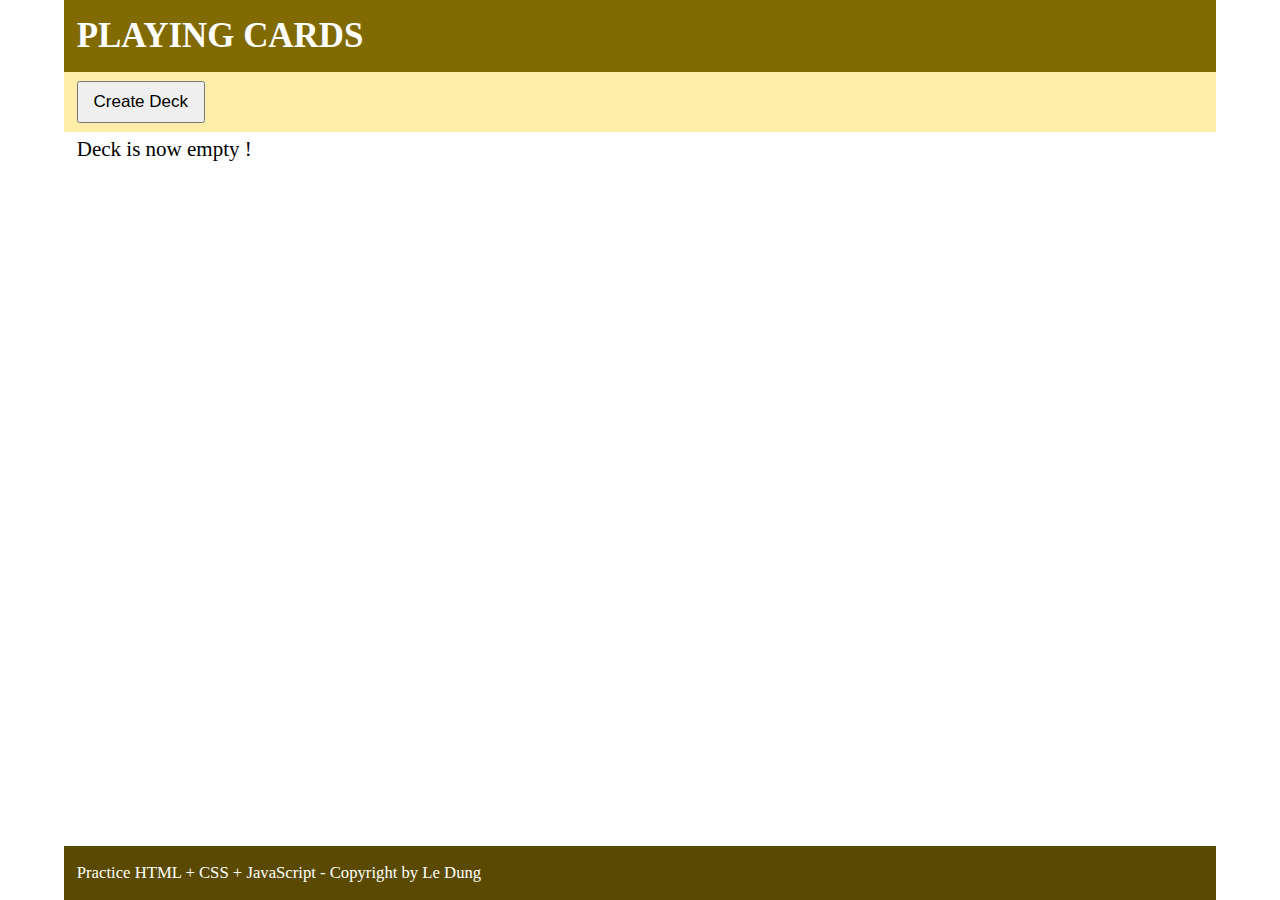
<file: playingcard/index.html>
<!DOCTYPE html>
<html lang="en">

<head>
    <title>Playing cards - HTML-CSS-JavaScript</title>
    <link rel="stylesheet" href="./style.css" />
    <script type="module">
        import { createDeck, shuffleCards, flipCard, dragStart, dragging, allowDrop, drop, endDrag} from "./script.js";
        window.createDeck = createDeck;//Module must assign to window function 
        window.shuffleCards = shuffleCards;
        window.flipCard = flipCard;
        window.dragStart = dragStart;
        window.dragging = dragging;
        window.allowDrop = allowDrop;
        window.drop = drop;
        window.endDrag = endDrag;  
    </script>
</head>

<body>
    <div class="container">
        <header>
            <h1>PLAYING CARDS</h1>
        </header>
        <main>
            <div class="nav-div">
                <button id="button_CreateDeck" type="button" onclick="createDeck()">Create Deck</button>
                <button id="button_ShuffleCards" type="button" onclick="shuffleCards()">Shuffle Cards</button>
                <input id="option_ShowHide" type="checkbox" unchecked>
                <label id="label_ShowHide">Shuffle and show all cards</label>
            </div>
            <div class="status-div">
                <p id="status_p">Deck is now empty !</p>
            </div>
            <div id="div_deck">
                <!-- Here is the place the id="table_deck" will be created-->
            </div>
        </main>
        <footer>
            <p>Practice HTML + CSS + JavaScript - Copyright by Le Dung</p>
        </footer>
    </div>
</body>

</html>
</file>
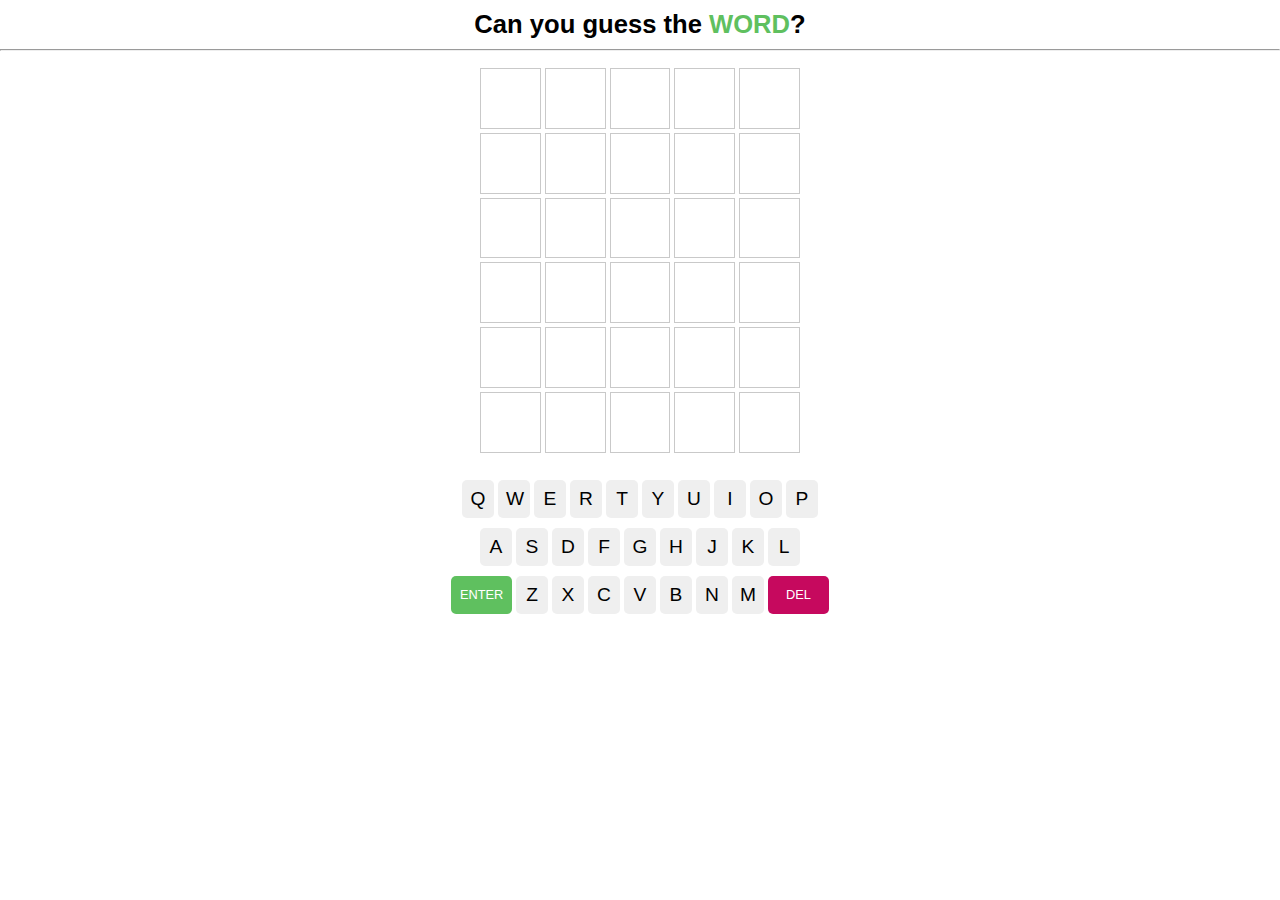
<file: wordle/index.html>
<!DOCTYPE html>
<html lang="en">
<head>
    <meta charset="UTF-8">
    <meta name="viewport" content="width=device-width, initial-scale=1.0, maximum-scale=scale=1.0,user-scalable=scalable=0"/>
    <title>Wordle Clone</title>
    <link rel="stylesheet" href="style.css">
    
</head>
<body>
    <h1>Can you guess the <span id="help-span">WORD</span>?</h1>
    <hr/>

    <div id="words-board">
        <div class="word-row">
            <div class="letter-box"></div>
            <div class="letter-box"></div>
            <div class="letter-box"></div>
            <div class="letter-box"></div>
            <div class="letter-box"></div>
        </div>
        <div class="word-row">
            <div class="letter-box"></div>
            <div class="letter-box"></div>
            <div class="letter-box"></div>
            <div class="letter-box"></div>
            <div class="letter-box"></div>
        </div>
        <div class="word-row">
            <div class="letter-box"></div>
            <div class="letter-box"></div>
            <div class="letter-box"></div>
            <div class="letter-box"></div>
            <div class="letter-box"></div>
        </div>
        <div class="word-row">
            <div class="letter-box"></div>
            <div class="letter-box"></div>
            <div class="letter-box"></div>
            <div class="letter-box"></div>
            <div class="letter-box"></div>
        </div>
        <div class="word-row">
            <div class="letter-box"></div>
            <div class="letter-box"></div>
            <div class="letter-box"></div>
            <div class="letter-box"></div>
            <div class="letter-box"></div>
        </div>
        <div class="word-row">
            <div class="letter-box"></div>
            <div class="letter-box"></div>
            <div class="letter-box"></div>
            <div class="letter-box"></div>
            <div class="letter-box"></div>
        </div>
    </div>

    <div id="keyboard-container">
        <div class="first-row">
            <button class="keyboard-button">q</button>
            <button class="keyboard-button">w</button>
            <button class="keyboard-button">e</button>
            <button class="keyboard-button">r</button>
            <button class="keyboard-button">t</button>
            <button class="keyboard-button">y</button>
            <button class="keyboard-button">u</button>
            <button class="keyboard-button">i</button>
            <button class="keyboard-button">o</button>
            <button class="keyboard-button">p</button>
        </div>
        <div class="second-row">
            <button class="keyboard-button">a</button>
            <button class="keyboard-button">s</button>
            <button class="keyboard-button">d</button>
            <button class="keyboard-button">f</button>
            <button class="keyboard-button">g</button>
            <button class="keyboard-button">h</button>
            <button class="keyboard-button">j</button>
            <button class="keyboard-button">k</button>
            <button class="keyboard-button">l</button>
        </div>
        <div class="third-row">
            <button id="enter-button" class="keyboard-button">Enter</button>
            <button class="keyboard-button">z</button>
            <button class="keyboard-button">x</button>
            <button class="keyboard-button">c</button>
            <button class="keyboard-button">v</button>
            <button class="keyboard-button">b</button>
            <button class="keyboard-button">n</button>
            <button class="keyboard-button">m</button>
            <button id="delete-button" class="keyboard-button">Del</button>
        </div>
    </div>
    
    <!-- Help content will be showed as Modal Box when click WORD in header -->
    <div id="helpBox" class="modal">
        <div class="modal-content">
                <span id="modal-close">&times;</span>
                <h1 id="modal-header">How to Play</h1>
                <p>You have 6 attempts to guess a mystery word with 5 letters.
                   After each guess (press Enter), the color of each letter in the guess word will change to show how close your guess was.</p>
                <li>Green is a letter that is in the mystery word and in correct spot.</li>
                <li>Yellow is a letter that is in the mystery word but in wrong spot.</li>
                <li>Gray is a letter that is not in the mystery word in any spot.</li>
        </div>
    </div>
    
    <!-- Modal Box alert "Word not in list!" -->
    <div id="wordNotInListBox" class="modal">
        <div class="modal-alert">
            <h1 class="alert">Word not in list!</h1>
        </div>
    </div>

    <!-- Modal Box show result -->
    <div id="resultBox" class="modal">
        <div class="modal-result">
                <h1 id="modal-result-header">Game Over!</h1>
                <p class="modal-p-result">The mystery word is <span id="word-result"></span></p>
                <button id="next-word">NEXT WORD</button>
        </div>
    </div>

    <script src="script.js" type="module"></script>
</body>
</html>
</file>
<file: playingcard/style.css>
html,
body {
  width: 100%;
  height: 100%;
  border: none;
  padding: 0px;
  margin: 0px;
  display: block;
  /* Disable mouse selection on this page */
  -webkit-touch-callout: none; /* iOS Safari */
  -webkit-user-select: none; /* Safari */
  -khtml-user-select: none; /* Konqueror HTML */
  -moz-user-select: none; /* Old versions of Firefox */
  -ms-user-select: none; /* Internet Explorer/Edge */
  user-select: none; /* Non-prefixed version, currently supported by Chrome, Edge, Opera and Firefox */
}

.container {
  width: 90%;
  margin: 0px auto; /* 5% for left margin and 5% for right margin */
  height: 100%;
  padding: 0px;
  border: none;
  display: block;
  box-sizing: content-box;
}
/*------ Header ----------------------------*/
header {
  width: 100%;
  height: 8%;
  background-color: rgb(129, 106, 2);
  display: flex;
  align-items: center;
  font-size: calc(0.8vh + 0.8vw);
}

header > h1 {
  margin: 0px 0px;
  padding: 0px 0px 0px 1vw;
  color: white;
}
/*------ Footer ----------------------------*/
footer {
  position: fixed;
  bottom: 0px;
  width: 90%;
  height: 6%;
  background-color: rgb(90, 74, 1);
  display: flex;
  align-items: center;
  font-size: calc(1vh + 0.6vw);
}

footer > p {
  margin: 0px 0px;
  padding: 0px 0px 0px 1vw;
  color: white;
}
/*------ Main ----------------------------*/
main {
  width: 100%;
  height: 86%;
}
/*--- NAV ------------*/
.nav-div {
  display: flex;
  flex-direction: row;
  align-items: center;
  margin: 0px;
  padding: 1vh 0px 1vh 1vw;
  font-size: calc(1vh + 10px);
  background-color: rgba(251, 205, 0, 0.335);
}

#button_CreateDeck {
  font-size: calc(1vh + 8px);
  padding: 1vh 0px;
  margin-right: 1vw;
  width: 10vw;
  cursor: pointer;
}

#button_ShuffleCards {
  font-size: calc(1vh + 8px);
  padding: 1vh 0px;
  margin-right: 1vw;
  width: 10vw;
  display: none;
  cursor: pointer;
}

#option_ShowHide {
  display: none;
  width: 15px;
  height: 15px;
  margin-right: 5px;
}

#label_ShowHide {
  display: none;
}
/*---- Status --------------*/
.status-div {
  font-size: calc(1vh + 12px);
  padding: 0px 0px;
  margin: 0px;
}

#status_p {
  padding: 5px 1vw;
  margin: 0px;
}
/*----- Deck -------------*/

#div_deck {
  display: flex;
  width: 98%;
  height: 85%;
  padding: 1vh 0px 0px 0px;
  margin: 0px auto;
  box-sizing: border-box;
}

#table_deck {
  position: relative;
  top: 0px;
  width: 100%;
  height: 85%;
  box-sizing: border-box;
}

.image-card {
  width: 80%;
  cursor: pointer;
  transform: scale3d(1, 1, 1);
  padding: 1px 1px;
}

.image-card:hover {
  transform: scale3d(1.1, 1.1, 1.1);
  transition: 0.3s;
  border: none;
  box-shadow: 2px 2px 5px #777676ce;
  padding: 0px 0px;
}

/* (Optional) Apply a "closed-hand" cursor during drag operation. */
.image-card:active {
  cursor: grabbing;
  cursor: -moz-grabbing;
  cursor: -webkit-grabbing;
}
</file>
<file: wordle/style.css>
:root {
  --green: rgb(95, 192, 95);
  --yellow: rgb(204, 204, 63);
  --gray:rgb(128, 128, 128);
}


* {
  margin: 0;
  padding: 0;
  box-sizing: border-box;
  font-family: Arial, Helvetica, sans-serif;
}

body{
  width: 100%;
  background-color: white;
  height: 100%;
}

h1 {
 text-align: center;
 font-size: 1.6rem;
 padding: 10px 5px;
}

#help-span{
  color: var(--green);
}

#help-span:hover{
  cursor:pointer;
}

#words-board {
  display: flex;
  align-items: center;
  flex-direction: column;
  padding: 15px 5px;
}

.letter-box {
  border: 1px solid rgb(201, 201, 201);
  margin: 2px;
  font-size: 2.4rem;
  font-weight: 500;
  height: 3.8rem;
  width: 3.8rem;
  display: flex;
  justify-content: center;
  align-items: center;
  text-transform: uppercase;
  transition: transform 0.8s;
}

.filled-box {
  border: 1px solid black;
}

.word-row {
  display: flex;
}

#keyboard-container {
  padding:10px 5px;
  display: flex;
  flex-direction: column;
  align-items: center;
}

#keyboard-container div {
  display: flex;
}

.second-row {
  padding:10px 5px;
}

.keyboard-button {
  font-size: 1.2rem;
  width:2rem;
  border-radius: 5px;
  border-width: 0px;
  font-weight: 500;
  padding: 0.5rem;
  margin: 0 2px;
  cursor: pointer;
  text-transform: uppercase;
}
#enter-button{
  font-size: 0.8rem;
  width:3.8rem;
  background-color: var(--green);
  color: white;
}
#delete-button{
  font-size: 0.8rem;
  width:3.8rem;
  background-color: #c6095e;
  color:white;
}


/* The Modal (background) */
.modal {
  display: none; /* Hidden by default */
  position: fixed; /* Stay in place */
  z-index: 1; /* Sit on top */
  left: 0;
  top: 0;
  width: 100%; /* Full width */
  height: 100%; /* Full height */
  overflow: auto; /* Enable scroll if needed */
  background-color: rgb(0,0,0); /* Fallback color */
  background-color: rgba(0,0,0,0.4); /* Black w/ opacity */
}
/* The Modal-Header*/
#modal-header{
  text-align: center;
  font-size: 1.2rem;
  padding: 5px;
}

/* The Modal-Close Button */
#modal-close {
  color: #aaaaaa;
  float: right;
  font-size: 28px;
  font-weight: bold;
}

#modal-close:hover,
#modal-close:focus {
  color: #000;
  text-decoration: none;
  cursor: pointer;
}

/* Modal Content */
.modal-content {
  background-color: #fefefe;
  margin: auto;
  margin-top:25rem;
  padding:5px 20px;
  border: 1px solid #888;
  width:25rem;
}
.modal-content > p, li {
  padding: 5px;
}

.modal-alert{
  background-color:rgba(140, 2, 2, 0.8);
  margin: auto;
  margin-top: 200px;
  padding:5px 10px;
  border: 0px solid #efabab;
  width:20rem;
}

.alert{
  text-align: center;
  font-size: 1.8rem;
  font-weight: 400;
  padding: 5px;
  color:white;
}

.modal-result {
  background-color: #fefefe;
  margin: auto;
  margin-top:29rem;
  padding:5px 20px;
  border: 1px solid #888;
  width:25rem;
  height:11rem;
}
#modal-result-header{
  text-align: center;
  font-size: 1.5rem;
  padding: 5px;
}

.modal-p-result{
  text-align: center;
  font-size: 1rem;
  padding: 15px;
}
#word-result{
  text-transform: uppercase;
  color:var(--green);
  font-size: 1.2rem;
}

#next-word{
  display: block;
  font-size: 1.2rem;
  padding:10px 10px;
  margin:0 auto;
  background-color: var(--green);
  border-radius: 5px;
  color:white;
}
</file>
